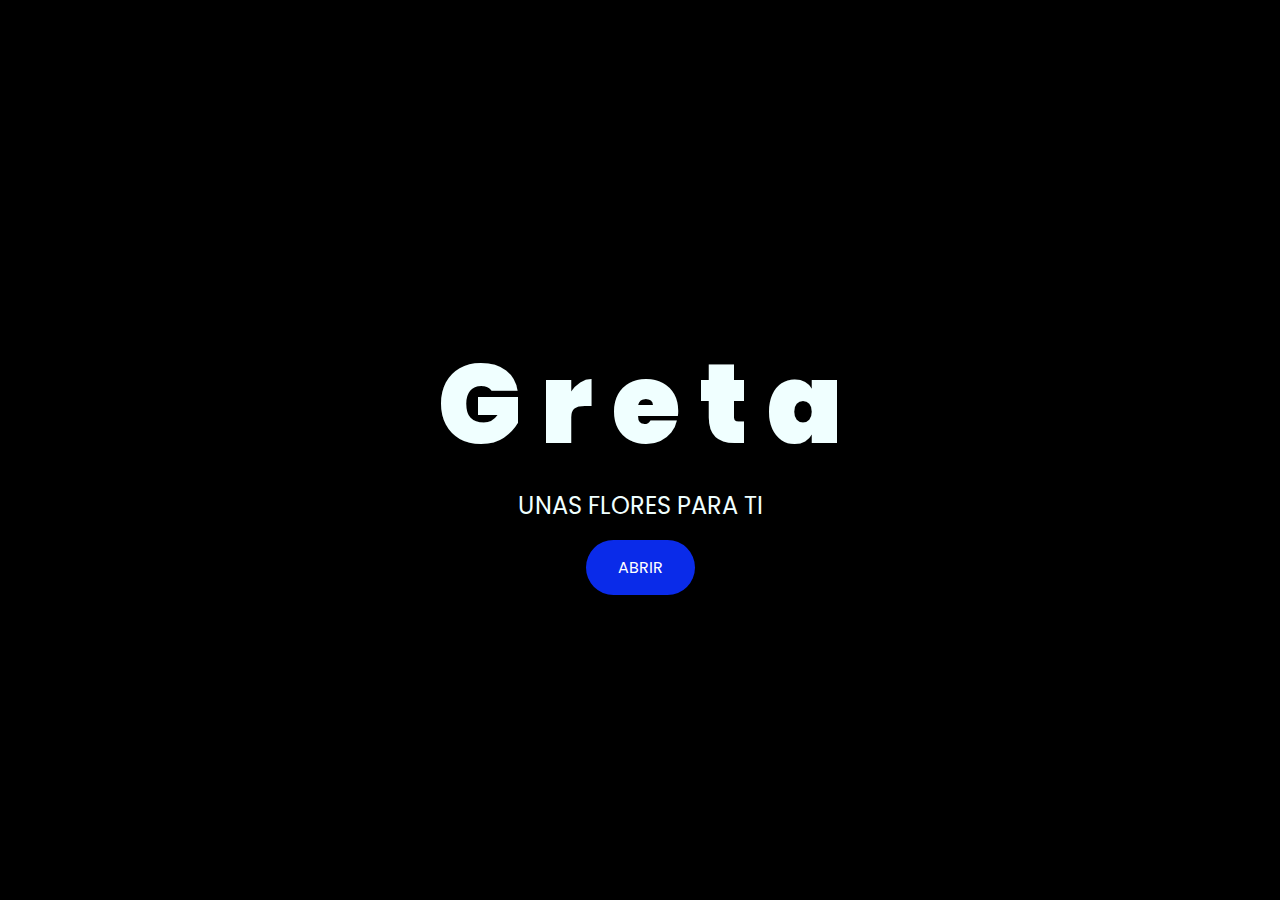
<file: index.html>
<!DOCTYPE html>
<html lang="es">

<head>
    <meta charset="UTF-8">
    <meta name="viewport" content="width=device-width, initial-scale=1.0">
    <link rel="stylesheet" href="css/style.css">
    <link rel="icon" href="img/flowers.png" type="image/x-icon">
    <title>Unas flores para Greta</title>
</head>

<body>
    <main>
        <div class="greetings">
            <span>G</span>
            <span>r</span>
            <span>e</span>
            <span>t</span>
            <span>a</span>
        </div>
        
        <p class="description">UNAS FLORES PARA TI</p>
        
        <a href="flower.html" class="button">ABRIR</a>
    </main>
</body>

</html>
</file>
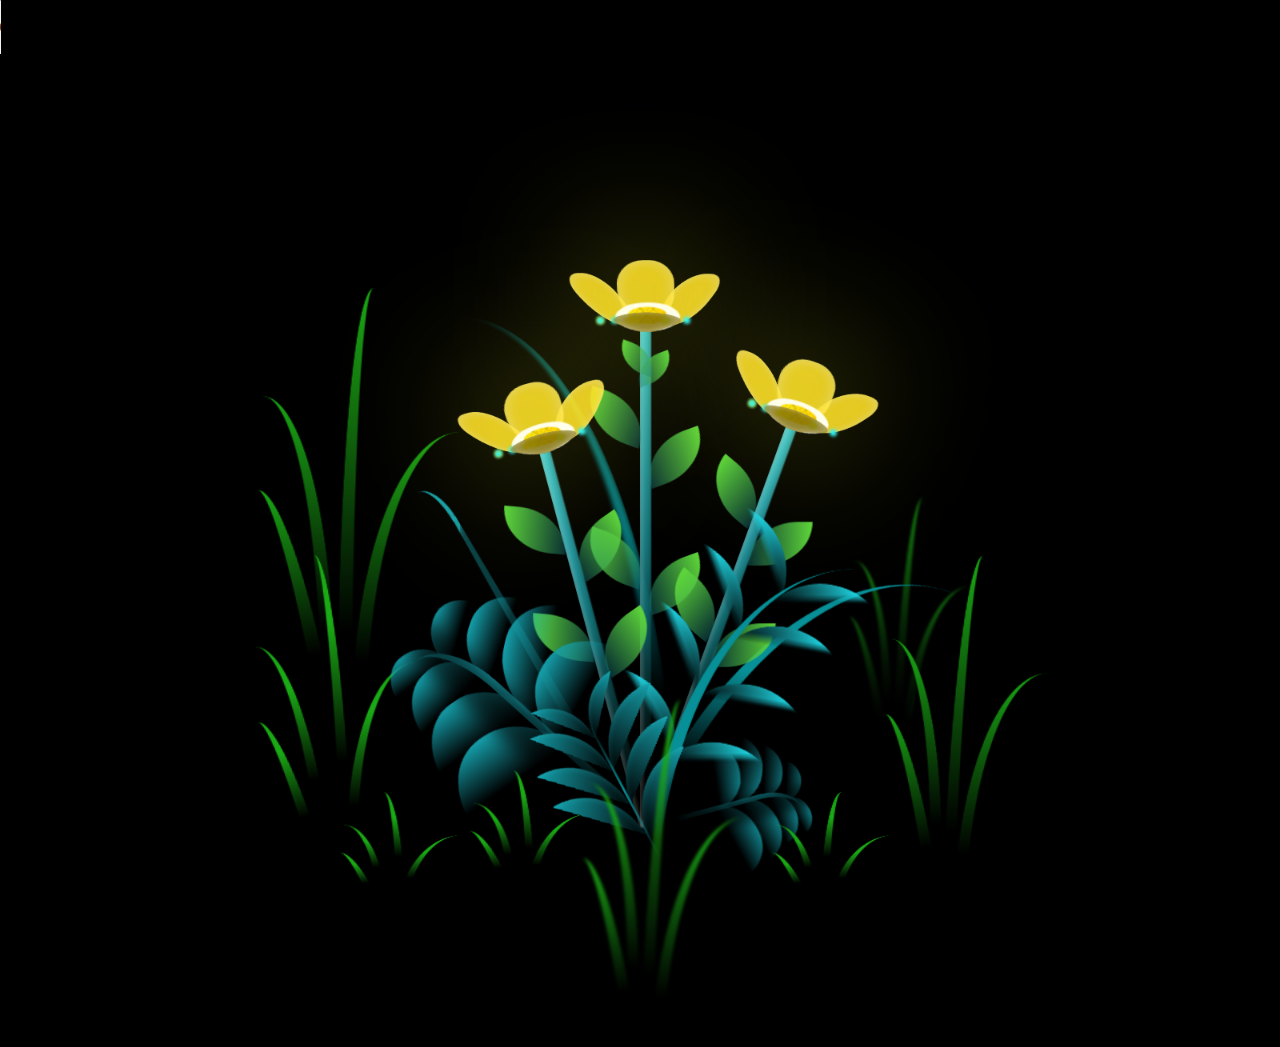
<file: flower.html>
<!DOCTYPE html>
<html lang="es">
<head>
    <meta charset="UTF-8">
    <meta name="viewport" content="width=device-width, initial-scale=1.0">
    <link rel="stylesheet" href="css/main.css">
    <link rel="icon" href="img/flowers.png" type="image/x-icon">
    <title>Para ti, mi vida</title>
</head>

<body class="container">

    <audio src="sound/ChristianBasso&HaienQiu-Flowers.mp3" autoplay controls loop>
        Tu navegador no soporta el elemento de audio.
    </audio>

    <header class="content">
        <h1 class="titulo">No puedo darte una flores en persona pero algún día te daré mil rosas. Te amo mi vida.</h1>
        <div id="lyrics">
            </div>
    </header>

    <div class="flowers" aria-hidden="true">
      <div class="night"></div>
      <div class="flower flower--1">
        <div class="flower__leafs flower__leafs--1">
          <div class="flower__leaf flower__leaf--1"></div>
          <div class="flower__leaf flower__leaf--2"></div>
          <div class="flower__leaf flower__leaf--3"></div>
          <div class="flower__leaf flower__leaf--4"></div>
          <div class="flower__white-circle"></div>

          <div class="flower__light flower__light--1"></div>
          <div class="flower__light flower__light--2"></div>
          <div class="flower__light flower__light--3"></div>
          <div class="flower__light flower__light--4"></div>
          <div class="flower__light flower__light--5"></div>
          <div class="flower__light flower__light--6"></div>
          <div class="flower__light flower__light--7"></div>
          <div class="flower__light flower__light--8"></div>
        </div>
        <div class="flower__line">
          <div class="flower__line__leaf flower__line__leaf--1"></div>
          <div class="flower__line__leaf flower__line__leaf--2"></div>
          <div class="flower__line__leaf flower__line__leaf--3"></div>
          <div class="flower__line__leaf flower__line__leaf--4"></div>
          <div class="flower__line__leaf flower__line__leaf--5"></div>
          <div class="flower__line__leaf flower__line__leaf--6"></div>
        </div>
      </div>

      <div class="flower flower--2">
        <div class="flower__leafs flower__leafs--2">
          <div class="flower__leaf flower__leaf--1"></div>
          <div class="flower__leaf flower__leaf--2"></div>
          <div class="flower__leaf flower__leaf--3"></div>
          <div class="flower__leaf flower__leaf--4"></div>
          <div class="flower__white-circle"></div>

          <div class="flower__light flower__light--1"></div>
          <div class="flower__light flower__light--2"></div>
          <div class="flower__light flower__light--3"></div>
          <div class="flower__light flower__light--4"></div>
          <div class="flower__light flower__light--5"></div>
          <div class="flower__light flower__light--6"></div>
          <div class="flower__light flower__light--7"></div>
          <div class="flower__light flower__light--8"></div>
        </div>
        <div class="flower__line">
          <div class="flower__line__leaf flower__line__leaf--1"></div>
          <div class="flower__line__leaf flower__line__leaf--2"></div>
          <div class="flower__line__leaf flower__line__leaf--3"></div>
          <div class="flower__line__leaf flower__line__leaf--4"></div>
        </div>
      </div>

      <div class="flower flower--3">
        <div class="flower__leafs flower__leafs--3">
          <div class="flower__leaf flower__leaf--1"></div>
          <div class="flower__leaf flower__leaf--2"></div>
          <div class="flower__leaf flower__leaf--3"></div>
          <div class="flower__leaf flower__leaf--4"></div>
          <div class="flower__white-circle"></div>

          <div class="flower__light flower__light--1"></div>
          <div class="flower__light flower__light--2"></div>
          <div class="flower__light flower__light--3"></div>
          <div class="flower__light flower__light--4"></div>
          <div class="flower__light flower__light--5"></div>
          <div class="flower__light flower__light--6"></div>
          <div class="flower__light flower__light--7"></div>
          <div class="flower__light flower__light--8"></div>
        </div>
        <div class="flower__line">
          <div class="flower__line__leaf flower__line__leaf--1"></div>
          <div class="flower__line__leaf flower__line__leaf--2"></div>
          <div class="flower__line__leaf flower__line__leaf--3"></div>
          <div class="flower__line__leaf flower__line__leaf--4"></div>
        </div>
      </div>

      <div class="grow-ans" style="--d: 1.2s">
        <div class="flower__g-long">
          <div class="flower__g-long__top"></div>
          <div class="flower__g-long__bottom"></div>
        </div>
      </div>

      <div class="growing-grass">
        <div class="flower__grass flower__grass--1">
          <div class="flower__grass--top"></div>
          <div class="flower__grass--bottom"></div>
          <div class="flower__grass__leaf flower__grass__leaf--1"></div>
          <div class="flower__grass__leaf flower__grass__leaf--2"></div>
          <div class="flower__grass__leaf flower__grass__leaf--3"></div>
          <div class="flower__grass__leaf flower__grass__leaf--4"></div>
          <div class="flower__grass__leaf flower__grass__leaf--5"></div>
          <div class="flower__grass__leaf flower__grass__leaf--6"></div>
          <div class="flower__grass__leaf flower__grass__leaf--7"></div>
          <div class="flower__grass__leaf flower__grass__leaf--8"></div>
          <div class="flower__grass__overlay"></div>
        </div>
      </div>

      <div class="growing-grass">
        <div class="flower__grass flower__grass--2">
          <div class="flower__grass--top"></div>
          <div class="flower__grass--bottom"></div>
          <div class="flower__grass__leaf flower__grass__leaf--1"></div>
          <div class="flower__grass__leaf flower__grass__leaf--2"></div>
          <div class="flower__grass__leaf flower__grass__leaf--3"></div>
          <div class="flower__grass__leaf flower__grass__leaf--4"></div>
          <div class="flower__grass__leaf flower__grass__leaf--5"></div>
          <div class="flower__grass__leaf flower__grass__leaf--6"></div>
          <div class="flower__grass__leaf flower__grass__leaf--7"></div>
          <div class="flower__grass__leaf flower__grass__leaf--8"></div>
          <div class="flower__grass__overlay"></div>
        </div>
      </div>

      <div class="grow-ans" style="--d: 2.4s">
        <div class="flower__g-right flower__g-right--1">
          <div class="leaf"></div>
        </div>
      </div>

      <div class="grow-ans" style="--d: 2.8s">
        <div class="flower__g-right flower__g-right--2">
          <div class="leaf"></div>
        </div>
      </div>

      <div class="grow-ans" style="--d: 2.8s">
        <div class="flower__g-front">
          <div
            class="flower__g-front__leaf-wrapper flower__g-front__leaf-wrapper--1"
          >
            <div class="flower__g-front__leaf"></div>
          </div>
          <div
            class="flower__g-front__leaf-wrapper flower__g-front__leaf-wrapper--2"
          >
            <div class="flower__g-front__leaf"></div>
          </div>
          <div
            class="flower__g-front__leaf-wrapper flower__g-front__leaf-wrapper--3"
          >
            <div class="flower__g-front__leaf"></div>
          </div>
          <div
            class="flower__g-front__leaf-wrapper flower__g-front__leaf-wrapper--4"
          >
            <div class="flower__g-front__leaf"></div>
          </div>
          <div
            class="flower__g-front__leaf-wrapper flower__g-front__leaf-wrapper--5"
          >
            <div class="flower__g-front__leaf"></div>
          </div>
          <div
            class="flower__g-front__leaf-wrapper flower__g-front__leaf-wrapper--6"
          >
            <div class="flower__g-front__leaf"></div>
          </div>
          <div
            class="flower__g-front__leaf-wrapper flower__g-front__leaf-wrapper--7"
          >
            <div class="flower__g-front__leaf"></div>
          </div>
          <div
            class="flower__g-front__leaf-wrapper flower__g-front__leaf-wrapper--8"
          >
            <div class="flower__g-front__leaf"></div>
          </div>
          <div class="flower__g-front__line"></div>
        </div>
      </div>

      <div class="grow-ans" style="--d: 3.2s">
        <div class="flower__g-fr">
          <div class="leaf"></div>
          <div class="flower__g-fr__leaf flower__g-fr__leaf--1"></div>
          <div class="flower__g-fr__leaf flower__g-fr__leaf--2"></div>
          <div class="flower__g-fr__leaf flower__g-fr__leaf--3"></div>
          <div class="flower__g-fr__leaf flower__g-fr__leaf--4"></div>
          <div class="flower__g-fr__leaf flower__g-fr__leaf--5"></div>
          <div class="flower__g-fr__leaf flower__g-fr__leaf--6"></div>
          <div class="flower__g-fr__leaf flower__g-fr__leaf--7"></div>
          <div class="flower__g-fr__leaf flower__g-fr__leaf--8"></div>
        </div>
      </div>

      <div class="long-g long-g--0">
        <div class="grow-ans" style="--d: 3s">
          <div class="leaf leaf--0"></div>
        </div>
        <div class="grow-ans" style="--d: 2.2s">
          <div class="leaf leaf--1"></div>
        </div>
        <div class="grow-ans" style="--d: 3.4s">
          <div class="leaf leaf--2"></div>
        </div>
        <div class="grow-ans" style="--d: 3.6s">
          <div class="leaf leaf--3"></div>
        </div>
      </div>

      <div class="long-g long-g--1">
        <div class="grow-ans" style="--d: 3.6s">
          <div class="leaf leaf--0"></div>
        </div>
        <div class="grow-ans" style="--d: 3.8s">
          <div class="leaf leaf--1"></div>
        </div>
        <div class="grow-ans" style="--d: 4s">
          <div class="leaf leaf--2"></div>
        </div>
        <div class="grow-ans" style="--d: 4.2s">
          <div class="leaf leaf--3"></div>
        </div>
      </div>

      <div class="long-g long-g--2">
        <div class="grow-ans" style="--d: 4s">
          <div class="leaf leaf--0"></div>
        </div>
        <div class="grow-ans" style="--d: 4.2s">
          <div class="leaf leaf--1"></div>
        </div>
        <div class="grow-ans" style="--d: 4.4s">
          <div class="leaf leaf--2"></div>
        </div>
        <div class="grow-ans" style="--d: 4.6s">
          <div class="leaf leaf--3"></div>
        </div>
      </div>

      <div class="long-g long-g--3">
        <div class="grow-ans" style="--d: 4s">
          <div class="leaf leaf--0"></div>
        </div>
        <div class="grow-ans" style="--d: 4.2s">
          <div class="leaf leaf--1"></div>
        </div>
        <div class="grow-ans" style="--d: 3s">
          <div class="leaf leaf--2"></div>
        </div>
        <div class="grow-ans" style="--d: 3.6s">
          <div class="leaf leaf--3"></div>
        </div>
      </div>

      <div class="long-g long-g--4">
        <div class="grow-ans" style="--d: 4s">
          <div class="leaf leaf--0"></div>
        </div>
        <div class="grow-ans" style="--d: 4.2s">
          <div class="leaf leaf--1"></div>
        </div>
        <div class="grow-ans" style="--d: 3s">
          <div class="leaf leaf--2"></div>
        </div>
        <div class="grow-ans" style="--d: 3.6s">
          <div class="leaf leaf--3"></div>
        </div>
      </div>

      <div class="long-g long-g--5">
        <div class="grow-ans" style="--d: 4s">
          <div class="leaf leaf--0"></div>
        </div>
        <div class="grow-ans" style="--d: 4.2s">
          <div class="leaf leaf--1"></div>
        </div>
        <div class="grow-ans" style="--d: 3s">
          <div class="leaf leaf--2"></div>
        </div>
        <div class="grow-ans" style="--d: 3.6s">
          <div class="leaf leaf--3"></div>
        </div>
      </div>

      <div class="long-g long-g--6">
        <div class="grow-ans" style="--d: 4.2s">
          <div class="leaf leaf--0"></div>
        </div>
        <div class="grow-ans" style="--d: 4.4s">
          <div class="leaf leaf--1"></div>
        </div>
        <div class="grow-ans" style="--d: 4.6s">
          <div class="leaf leaf--2"></div>
        </div>
        <div class="grow-ans" style="--d: 4.8s">
          <div class="leaf leaf--3"></div>
        </div>
      </div>

      <div class="long-g long-g--7">
        <div class="grow-ans" style="--d: 3s">
          <div class="leaf leaf--0"></div>
        </div>
        <div class="grow-ans" style="--d: 3.2s">
          <div class="leaf leaf--1"></div>
        </div>
        <div class="grow-ans" style="--d: 3.5s">
          <div class="leaf leaf--2"></div>
        </div>
        <div class="grow-ans" style="--d: 3.6s">
          <div class="leaf leaf--3"></div>
        </div>
      </div>
    </div>
    
    <script src="anim.js"></script>
    <script src="main.js"></script>
</body>
</html>
</file>
<file: css/style.css>
/* style.css - OPTIMIZADO */

/* --- Importación de Fuentes (sin cambios) --- */
@import url('https://fonts.googleapis.com/css2?family=Poppins:ital,wght@0,500;1,900&display=swap');

/* --- Estilos Globales y Reseteo --- */
* {
    margin: 0;
    padding: 0;
    box-sizing: border-box;
    font-family: 'Poppins', sans-serif; /* Fallback a una fuente estándar */
}

body {
    background-color: black;
    color: azure;
    width: 100%;
    min-height: 100vh; /* Usa min-height para asegurar que siempre llene la pantalla */
    display: flex;
    flex-direction: column;
    align-items: center;
    justify-content: center;
    text-align: center; /* Centra el texto por defecto */
    padding: 1rem; /* Añade un poco de espacio en los bordes */
}

/* --- Tipografía Fluida (La clave de la responsividad) --- */
.greetings {
    font-weight: 900;
    /* clamp(MIN, PREFERIDO, MAX). La fuente se ajustará sola entre 3.5rem y 7rem */
    font-size: clamp(3.5rem, 15vw, 7rem);
}

.description {
    font-size: clamp(1rem, 4vw, 1.5rem);
    margin-bottom: 2rem; /* Usa rem para espaciado consistente */
}

/* --- Animación de Brillo (sin cambios) --- */
.greetings > span {
    animation: glow 2.5s ease-in-out infinite;
}

@keyframes glow {
    0%, 100% {
        color: #fff;
        text-shadow: 0 0 12px #39c6d6, 0 0 50px #39c6d6, 0 0 100px #39c6d6;
    }
    10%, 90% {
        color: #111;
        text-shadow: none;
    }
}

.greetings > span:nth-child(2) { animation-delay: .2s; }
.greetings > span:nth-child(3) { animation-delay: .4s; }
.greetings > span:nth-child(4) { animation-delay: .6s; }
.greetings > span:nth-child(5) { animation-delay: .8s; }

/* --- Estilo del Botón Simplificado --- */
.button {
    background-color: #0a2be9;
    color: #fff; /* Movimos el color aquí desde el HTML */
    padding: 1rem 2rem; /* Espaciado más generoso */
    border-radius: 50px; /* No necesita prefijos */
    text-decoration: none;
    font-size: 1rem;
    transition: background-color 0.3s ease; /* Transición suave */
}

.button:hover, .button:focus {
    background-color: rgb(50, 194, 194);
}
</file>
<file: css/main.css>
/* =================================================================== */
/* main.css - VERSIÓN FINAL OPTIMIZADA                                 */
/* =================================================================== */

*,
*::after,
*::before {
  padding: 0;
  margin: 0;
  box-sizing: border-box;
}

:root {
  --dark-color: #000;
}

body {
    /* Eliminamos Flexbox y lo convertimos en un contenedor de posicionamiento */
    position: relative; 
    min-height: 100vh;
    background-color: var(--dark-color);
    overflow: hidden;
    perspective: 1000px;
}

/* --- Posicionamiento robusto para el texto --- */
.content {
    position: absolute; /* Anclamos el texto */
    top: 15vh; /* Lo separamos un 15% del borde superior */
    left: 50%;
    transform: translateX(-50%); /* Lo centramos horizontalmente */
    z-index: 10;
    width: 90%;
    max-width: 800px;
    text-align: center;
}

#lyrics {
  font-family: "Franklin Gothic Medium", "Arial Narrow", Arial, sans-serif;
  color: white;
  font-weight: bold;
  letter-spacing: 3px;
  font-size: clamp(1rem, 3vw, 1.75rem); /* Tipografía fluida */
  margin-top: 1.5rem;
  transition: opacity 0.5s ease-in-out; /* Para animación suave desde JS */
}

.titulo {
  font-family: "Arial Narrow", Arial, sans-serif;
  color: yellow;
  font-weight: bold;
  letter-spacing: normal;
  opacity: 0;
  animation: fadeIn 3s ease-in-out forwards;
  text-align: center;
  font-size: clamp(1.2rem, 4vw, 2rem); /* Tipografía fluida */
  line-height: 1.4;
}

@keyframes fadeIn {
  from {
    opacity: 0;
  }
  to {
    opacity: 1;
  }
}

/* --- Estilo del fondo (sin cambios) --- */
.night {
  z-index: -1;
  position: absolute;
  left: 50%;
  top: 0;
  transform: translateX(-50%);
  width: 100%;
  height: 100%;
  filter: blur(0.1vmin);
  background-image: radial-gradient(
      ellipse at top,
      transparent 0%,
      var(--dark-color)
    ),
    radial-gradient(
      ellipse at bottom,
      var(--dark-color),
      rgba(145, 233, 255, 0.2)
    ),
    repeating-linear-gradient(
      220deg,
      rgb(0, 0, 0) 0px,
      rgb(0, 0, 0) 19px,
      transparent 19px,
      transparent 22px
    ),
    repeating-linear-gradient(
      189deg,
      rgb(0, 0, 0) 0px,
      rgb(0, 0, 0) 19px,
      transparent 19px,
      transparent 22px
    ),
    repeating-linear-gradient(
      148deg,
      rgb(0, 0, 0) 0px,
      rgb(0, 0, 0) 19px,
      transparent 19px,
      transparent 22px
    ),
    linear-gradient(90deg, rgb(0, 255, 250), rgb(240, 240, 240));
}

/* --- Ajustes de escala para las flores --- */
.flowers {
    position: absolute; /* Anclamos las flores */
    bottom: 0; /* Directamente en el borde inferior */
    left: 50%;
    /* Combinamos la centrada horizontal con el escalado */
    transform: translateX(-50%) scale(0.8);
    transform-origin: bottom center; /* Aseguramos que escale desde la base */
}


/* --- Media Queries para Ajustes Finos --- */

/* Media Query para pantallas medianas (tablets) */
@media only screen and (max-width: 768px) {
    .flowers {
        transform: translateX(-50%) scale(0.7);
    }
}

/* Media Query para pantallas muy pequeñas (móviles) */
@media only screen and (max-width: 480px) {
    .flowers {
        transform: translateX(-50%) scale(0.6);
    }
    .content {
        /* En pantallas pequeñas, le damos un poco menos de espacio superior */
        top: 12vh;
    }
}

/* Media Query para pantallas horizontales o cortas */
@media (max-height: 500px) and (orientation: landscape) {
    .content {
        top: 5vh; /* Subimos mucho el texto para que no choque */
    }
    .flowers {
         transform: translateX(-50%) scale(0.5); /* Hacemos las flores más pequeñas */
    }
}


/* =================================================================== */
/* INICIO DEL CÓDIGO DE ANIMACIÓN (NO TOCAR)                           */
/* =================================================================== */

.flower {
  position: absolute;
  bottom: 10vmin;
  transform-origin: bottom center;
  z-index: 10;
  --fl-speed: 0.8s;
}
.flower--1 {
  animation: moving-flower-1 4s linear infinite;
}
.flower--1 .flower__line {
  height: 70vmin;
  animation-delay: 0.3s;
}
.flower--1 .flower__line__leaf--1 {
  animation: blooming-leaf-right var(--fl-speed) 1.6s backwards;
}
.flower--1 .flower__line__leaf--2 {
  animation: blooming-leaf-right var(--fl-speed) 1.4s backwards;
}
.flower--1 .flower__line__leaf--3 {
  animation: blooming-leaf-left var(--fl-speed) 1.2s backwards;
}
.flower--1 .flower__line__leaf--4 {
  animation: blooming-leaf-left var(--fl-speed) 1s backwards;
}
.flower--1 .flower__line__leaf--5 {
  animation: blooming-leaf-right var(--fl-speed) 1.8s backwards;
}
.flower--1 .flower__line__leaf--6 {
  animation: blooming-leaf-left var(--fl-speed) 2s backwards;
}
.flower--2 {
  left: 50%;
  transform: rotate(20deg);
  animation: moving-flower-2 4s linear infinite;
}
.flower--2 .flower__line {
  height: 60vmin;
  animation-delay: 0.6s;
}
.flower--2 .flower__line__leaf--1 {
  animation: blooming-leaf-right var(--fl-speed) 1.9s backwards;
}
.flower--2 .flower__line__leaf--2 {
  animation: blooming-leaf-right var(--fl-speed) 1.7s backwards;
}
.flower--2 .flower__line__leaf--3 {
  animation: blooming-leaf-left var(--fl-speed) 1.5s backwards;
}
.flower--2 .flower__line__leaf--4 {
  animation: blooming-leaf-left var(--fl-speed) 1.3s backwards;
}
.flower--3 {
  left: 50%;
  transform: rotate(-15deg);
  animation: moving-flower-3 4s linear infinite;
}
.flower--3 .flower__line {
  animation-delay: 0.9s;
}
.flower--3 .flower__line__leaf--1 {
  animation: blooming-leaf-right var(--fl-speed) 2.5s backwards;
}
.flower--3 .flower__line__leaf--2 {
  animation: blooming-leaf-right var(--fl-speed) 2.3s backwards;
}
.flower--3 .flower__line__leaf--3 {
  animation: blooming-leaf-left var(--fl-speed) 2.1s backwards;
}
.flower--3 .flower__line__leaf--4 {
  animation: blooming-leaf-left var(--fl-speed) 1.9s backwards;
}
.flower__leafs {
  position: relative;
  animation: blooming-flower 2s backwards;
}
.flower__leafs--1 {
  animation-delay: 1.1s;
}
.flower__leafs--2 {
  animation-delay: 1.4s;
}
.flower__leafs--3 {
  animation-delay: 1.7s;
}
.flower__leafs::after {
  content: "";
  position: absolute;
  left: 0;
  top: 0;
  transform: translate(-50%, -100%);
  width: 8vmin;
  height: 8vmin;
  background-color: #f9fd25;
  filter: blur(10vmin);
}
.flower__leaf {
  position: absolute;
  bottom: 0;
  left: 50%;
  width: 8vmin;
  height: 11vmin;
  border-radius: 51% 49% 47% 53%/44% 45% 55% 69%;
  background-color: #fddd25;
  transform-origin: bottom center;
  opacity: 0.9;
  box-shadow: inset 0 0 2vmin rgba(255, 255, 255, 0.5);
}
.flower__leaf--1 {
  transform: translate(-10%, 1%) rotateY(40deg) rotateX(-50deg);
}
.flower__leaf--2 {
  transform: translate(-50%, -4%) rotateX(40deg);
}
.flower__leaf--3 {
  transform: translate(-90%, 0%) rotateY(45deg) rotateX(50deg);
}
.flower__leaf--4 {
  width: 8vmin;
  height: 8vmin;
  transform-origin: bottom left;
  border-radius: 4vmin 10vmin 4vmin 4vmin;
  transform: translate(0%, 18%) rotateX(70deg) rotate(-43deg);
  background-color: #7c6901;
  z-index: 1;
  opacity: 0.8;
}
.flower__white-circle {
  position: absolute;
  left: -3.5vmin;
  top: -3vmin;
  width: 9vmin;
  height: 4vmin;
  border-radius: 50%;
  background-color: #fff;
}
.flower__white-circle::after {
  content: "";
  position: absolute;
  left: 50%;
  top: 45%;
  transform: translate(-50%, -50%);
  width: 60%;
  height: 60%;
  border-radius: inherit;
  background-image: repeating-linear-gradient(
      135deg,
      rgba(0, 0, 0, 0.03) 0px,
      rgba(0, 0, 0, 0.03) 1px,
      transparent 1px,
      transparent 12px
    ),
    repeating-linear-gradient(
      45deg,
      rgba(0, 0, 0, 0.03) 0px,
      rgba(0, 0, 0, 0.03) 1px,
      transparent 1px,
      transparent 12px
    ),
    repeating-linear-gradient(
      67.5deg,
      rgba(0, 0, 0, 0.03) 0px,
      rgba(0, 0, 0, 0.03) 1px,
      transparent 1px,
      transparent 12px
    ),
    repeating-linear-gradient(
      135deg,
      rgba(0, 0, 0, 0.03) 0px,
      rgba(0, 0, 0, 0.03) 1px,
      transparent 1px,
      transparent 12px
    ),
    repeating-linear-gradient(
      45deg,
      rgba(0, 0, 0, 0.03) 0px,
      rgba(0, 0, 0, 0.03) 1px,
      transparent 1px,
      transparent 12px
    ),
    repeating-linear-gradient(
      112.5deg,
      rgba(0, 0, 0, 0.03) 0px,
      rgba(0, 0, 0, 0.03) 1px,
      transparent 1px,
      transparent 12px
    ),
    repeating-linear-gradient(
      112.5deg,
      rgba(0, 0, 0, 0.03) 0px,
      rgba(0, 0, 0, 0.03) 1px,
      transparent 1px,
      transparent 12px
    ),
    repeating-linear-gradient(
      45deg,
      rgba(0, 0, 0, 0.03) 0px,
      rgba(0, 0, 0, 0.03) 1px,
      transparent 1px,
      transparent 12px
    ),
    repeating-linear-gradient(
      22.5deg,
      rgba(0, 0, 0, 0.03) 0px,
      rgba(0, 0, 0, 0.03) 1px,
      transparent 1px,
      transparent 12px
    ),
    repeating-linear-gradient(
      45deg,
      rgba(0, 0, 0, 0.03) 0px,
      rgba(0, 0, 0, 0.03) 1px,
      transparent 1px,
      transparent 12px
    ),
    repeating-linear-gradient(
      22.5deg,
      rgba(0, 0, 0, 0.03) 0px,
      rgba(0, 0, 0, 0.03) 1px,
      transparent 1px,
      transparent 12px
    ),
    repeating-linear-gradient(
      135deg,
      rgba(0, 0, 0, 0.03) 0px,
      rgba(0, 0, 0, 0.03) 1px,
      transparent 1px,
      transparent 12px
    ),
    repeating-linear-gradient(
      157.5deg,
      rgba(0, 0, 0, 0.03) 0px,
      rgba(0, 0, 0, 0.03) 1px,
      transparent 1px,
      transparent 12px
    ),
    repeating-linear-gradient(
      67.5deg,
      rgba(0, 0, 0, 0.03) 0px,
      rgba(0, 0, 0, 0.03) 1px,
      transparent 1px,
      transparent 12px
    ),
    repeating-linear-gradient(
      67.5deg,
      rgba(0, 0, 0, 0.03) 0px,
      rgba(0, 0, 0, 0.03) 1px,
      transparent 1px,
      transparent 12px
    ),
    linear-gradient(90deg, rgb(255, 235, 18), rgb(255, 206, 0));
}
.flower__line {
  height: 55vmin;
  width: 1.5vmin;
  background-image: linear-gradient(
      to left,
      rgba(0, 0, 0, 0.2),
      transparent,
      rgba(255, 255, 255, 0.2)
    ),
    linear-gradient(to top, transparent 10%, #14757a, #39c6d6);
  box-shadow: inset 0 0 2px rgba(0, 0, 0, 0.5);
  animation: grow-flower-tree 4s backwards;
}
.flower__line__leaf {
  --w: 7vmin;
  --h: calc(var(--w) + 2vmin);
  position: absolute;
  top: 20%;
  left: 90%;
  width: var(--w);
  height: var(--h);
  border-top-right-radius: var(--h);
  border-bottom-left-radius: var(--h);
  background-image: linear-gradient(to top, rgba(20, 117, 122, 0.4), #5ed639);
}
.flower__line__leaf--1 {
  transform: rotate(70deg) rotateY(30deg);
}
.flower__line__leaf--2 {
  top: 45%;
  transform: rotate(70deg) rotateY(30deg);
}
.flower__line__leaf--3,
.flower__line__leaf--4,
.flower__line__leaf--6 {
  border-top-right-radius: 0;
  border-bottom-left-radius: 0;
  border-top-left-radius: var(--h);
  border-bottom-right-radius: var(--h);
  left: -460%;
  top: 12%;
  transform: rotate(-70deg) rotateY(30deg);
}
.flower__line__leaf--4 {
  top: 40%;
}
.flower__line__leaf--5 {
  top: 0;
  transform-origin: left;
  transform: rotate(70deg) rotateY(30deg) scale(0.6);
}
.flower__line__leaf--6 {
  top: -2%;
  left: -450%;
  transform-origin: right;
  transform: rotate(-70deg) rotateY(30deg) scale(0.6);
}
.flower__light {
  position: absolute;
  bottom: 0vmin;
  width: 1vmin;
  height: 1vmin;
  background-color: rgb(255, 251, 0);
  border-radius: 50%;
  filter: blur(0.2vmin);
  animation: light-ans 4s linear infinite backwards;
}
.flower__light:nth-child(odd) {
  background-color: #23f0ff;
}
.flower__light--1 {
  left: -2vmin;
  animation-delay: 1s;
}
.flower__light--2 {
  left: 3vmin;
  animation-delay: 0.5s;
}
.flower__light--3 {
  left: -6vmin;
  animation-delay: 0.3s;
}
.flower__light--4 {
  left: 6vmin;
  animation-delay: 0.9s;
}
.flower__light--5 {
  left: -1vmin;
  animation-delay: 1.5s;
}
.flower__light--6 {
  left: -4vmin;
  animation-delay: 3s;
}
.flower__light--7 {
  left: 3vmin;
  animation-delay: 2s;
}
.flower__light--8 {
  left: -6vmin;
  animation-delay: 3.5s;
}
.flower__grass {
  --c: #159faa;
  --line-w: 1.5vmin;
  position: absolute;
  bottom: 12vmin;
  left: -7vmin;
  display: flex;
  flex-direction: column;
  align-items: flex-end;
  z-index: 20;
  transform-origin: bottom center;
  transform: rotate(-48deg) rotateY(40deg);
}
.flower__grass--1 {
  animation: moving-grass 2s linear infinite;
}
.flower__grass--2 {
  left: 2vmin;
  bottom: 10vmin;
  transform: scale(0.5) rotate(75deg) rotateX(10deg) rotateY(-200deg);
  opacity: 0.8;
  z-index: 0;
  animation: moving-grass--2 1.5s linear infinite;
}
.flower__grass--top {
  width: 7vmin;
  height: 10vmin;
  border-top-right-radius: 100%;
  border-right: var(--line-w) solid var(--c);
  transform-origin: bottom center;
  transform: rotate(-2deg);
}
.flower__grass--bottom {
  margin-top: -2px;
  width: var(--line-w);
  height: 25vmin;
  background-image: linear-gradient(to top, transparent, var(--c));
}
.flower__grass__leaf {
  --size: 10vmin;
  position: absolute;
  width: calc(var(--size) * 2.1);
  height: var(--size);
  border-top-left-radius: var(--size);
  border-top-right-radius: var(--size);
  background-image: linear-gradient(
    to top,
    transparent,
    transparent 30%,
    var(--c)
  );
  z-index: 100;
}
.flower__grass__leaf--1 {
  top: -6%;
  left: 30%;
  --size: 6vmin;
  transform: rotate(-20deg);
  animation: growing-grass-ans--1 2s 2.6s backwards;
}
@keyframes growing-grass-ans--1 {
  0% {
    transform-origin: bottom left;
    transform: rotate(-20deg) scale(0);
  }
}
.flower__grass__leaf--2 {
  top: -5%;
  left: -110%;
  --size: 6vmin;
  transform: rotate(10deg);
  animation: growing-grass-ans--2 2s 2.4s linear backwards;
}
@keyframes growing-grass-ans--2 {
  0% {
    transform-origin: bottom right;
    transform: rotate(10deg) scale(0);
  }
}
.flower__grass__leaf--3 {
  top: 5%;
  left: 60%;
  --size: 8vmin;
  transform: rotate(-18deg) rotateX(-20deg);
  animation: growing-grass-ans--3 2s 2.2s linear backwards;
}
@keyframes growing-grass-ans--3 {
  0% {
    transform-origin: bottom left;
    transform: rotate(-18deg) rotateX(-20deg) scale(0);
  }
}
.flower__grass__leaf--4 {
  top: 6%;
  left: -135%;
  --size: 8vmin;
  transform: rotate(2deg);
  animation: growing-grass-ans--4 2s 2s linear backwards;
}
@keyframes growing-grass-ans--4 {
  0% {
    transform-origin: bottom right;
    transform: rotate(2deg) scale(0);
  }
}
.flower__grass__leaf--5 {
  top: 20%;
  left: 60%;
  --size: 10vmin;
  transform: rotate(-24deg) rotateX(-20deg);
  animation: growing-grass-ans--5 2s 1.8s linear backwards;
}
@keyframes growing-grass-ans--5 {
  0% {
    transform-origin: bottom left;
    transform: rotate(-24deg) rotateX(-20deg) scale(0);
  }
}
.flower__grass__leaf--6 {
  top: 22%;
  left: -180%;
  --size: 10vmin;
  transform: rotate(10deg);
  animation: growing-grass-ans--6 2s 1.6s linear backwards;
}
@keyframes growing-grass-ans--6 {
  0% {
    transform-origin: bottom right;
    transform: rotate(10deg) scale(0);
  }
}
.flower__grass__leaf--7 {
  top: 39%;
  left: 70%;
  --size: 10vmin;
  transform: rotate(-10deg);
  animation: growing-grass-ans--7 2s 1.4s linear backwards;
}
@keyframes growing-grass-ans--7 {
  0% {
    transform-origin: bottom left;
    transform: rotate(-10deg) scale(0);
  }
}
.flower__grass__leaf--8 {
  top: 40%;
  left: -215%;
  --size: 11vmin;
  transform: rotate(10deg);
  animation: growing-grass-ans--8 2s 1.2s linear backwards;
}
@keyframes growing-grass-ans--8 {
  0% {
    transform-origin: bottom right;
    transform: rotate(10deg) scale(0);
  }
}
.flower__grass__overlay {
  position: absolute;
  top: -10%;
  right: 0%;
  width: 100%;
  height: 100%;
  background-color: rgba(0, 0, 0, 0.6);
  filter: blur(1.5vmin);
  z-index: 100;
}
.flower__g-long {
  --w: 2vmin;
  --h: 6vmin;
  --c: #159faa;
  position: absolute;
  bottom: 10vmin;
  left: -3vmin;
  transform-origin: bottom center;
  transform: rotate(-30deg) rotateY(-20deg);
  display: flex;
  flex-direction: column;
  align-items: flex-end;
  animation: flower-g-long-ans 3s linear infinite;
}
@keyframes flower-g-long-ans {
  0%,
  100% {
    transform: rotate(-30deg) rotateY(-20deg);
  }
  50% {
    transform: rotate(-32deg) rotateY(-20deg);
  }
}
.flower__g-long__top {
  top: calc(var(--h) * -1);
  width: calc(var(--w) + 1vmin);
  height: var(--h);
  border-top-right-radius: 100%;
  border-right: 0.7vmin solid var(--c);
  transform: translate(-0.7vmin, 1vmin);
}
.flower__g-long__bottom {
  width: var(--w);
  height: 50vmin;
  transform-origin: bottom center;
  background-image: linear-gradient(to top, transparent 30%, var(--c));
  box-shadow: inset 0 0 2px rgba(0, 0, 0, 0.5);
  clip-path: polygon(35% 0, 65% 1%, 100% 100%, 0% 100%);
}
.flower__g-right {
  position: absolute;
  bottom: 6vmin;
  left: -2vmin;
  transform-origin: bottom left;
  transform: rotate(20deg);
}
.flower__g-right .leaf {
  width: 30vmin;
  height: 50vmin;
  border-top-left-radius: 100%;
  border-left: 2vmin solid #079097;
  background-image: linear-gradient(
    to bottom,
    transparent,
    var(--dark-color) 60%
  );
  -webkit-mask-image: linear-gradient(to top, transparent 30%, #079097 60%);
  mask-image: linear-gradient(to top, transparent 30%, #079097 60%);
}
.flower__g-right--1 {
  animation: flower-g-right-ans 2.5s linear infinite;
}
.flower__g-right--2 {
  left: 5vmin;
  transform: rotateY(-180deg);
  animation: flower-g-right-ans--2 3s linear infinite;
}
.flower__g-right--2 .leaf {
  height: 75vmin;
  filter: blur(0.3vmin);
  opacity: 0.8;
}
@keyframes flower-g-right-ans {
  0%,
  100% {
    transform: rotate(20deg);
  }
  50% {
    transform: rotate(24deg) rotateX(-20deg);
  }
}
@keyframes flower-g-right-ans--2 {
  0%,
  100% {
    transform: rotateY(-180deg) rotate(0deg) rotateX(-20deg);
  }
  50% {
    transform: rotateY(-180deg) rotate(6deg) rotateX(-20deg);
  }
}
.flower__g-front {
  position: absolute;
  bottom: 6vmin;
  left: 2.5vmin;
  z-index: 100;
  transform-origin: bottom center;
  transform: rotate(-28deg) rotateY(30deg) scale(1.04);
  animation: flower__g-front-ans 2s linear infinite;
}
@keyframes flower__g-front-ans {
  0%,
  100% {
    transform: rotate(-28deg) rotateY(30deg) scale(1.04);
  }
  50% {
    transform: rotate(-35deg) rotateY(40deg) scale(1.04);
  }
}
.flower__g-front__line {
  width: 0.3vmin;
  height: 20vmin;
  background-image: linear-gradient(
    to top,
    transparent,
    #079097,
    transparent 100%
  );
  position: relative;
}
.flower__g-front__leaf-wrapper {
  position: absolute;
  top: 0;
  left: 0;
  transform-origin: bottom left;
  transform: rotate(10deg);
}
.flower__g-front__leaf-wrapper:nth-child(even) {
  left: 0vmin;
  transform: rotateY(-180deg) rotate(5deg);
  animation: flower__g-front__leaf-left-ans 1s ease-in backwards;
}
.flower__g-front__leaf-wrapper:nth-child(odd) {
  animation: flower__g-front__leaf-ans 1s ease-in backwards;
}
.flower__g-front__leaf-wrapper--1 {
  top: -8vmin;
  transform: scale(0.7);
  animation: flower__g-front__leaf-ans 1s 5.5s ease-in backwards !important;
}
.flower__g-front__leaf-wrapper--2 {
  top: -8vmin;
  transform: rotateY(-180deg) scale(0.7) !important;
  animation: flower__g-front__leaf-left-ans-2 1s 4.6s ease-in backwards !important;
}
.flower__g-front__leaf-wrapper--3 {
  top: -3vmin;
  animation: flower__g-front__leaf-ans 1s 4.6s ease-in backwards;
}
.flower__g-front__leaf-wrapper--4 {
  top: -3vmin;
  transform: rotateY(-180deg) scale(0.9) !important;
  animation: flower__g-front__leaf-left-ans-2 1s 4.6s ease-in backwards !important;
}
@keyframes flower__g-front__leaf-left-ans-2 {
  0% {
    transform: rotateY(-180deg) scale(0);
  }
}
.flower__g-front__leaf-wrapper--5,
.flower__g-front__leaf-wrapper--6 {
  top: 2vmin;
}
.flower__g-front__leaf-wrapper--7,
.flower__g-front__leaf-wrapper--8 {
  top: 6.5vmin;
}
.flower__g-front__leaf-wrapper--2 {
  animation-delay: 5.2s !important;
}
.flower__g-front__leaf-wrapper--3 {
  animation-delay: 4.9s !important;
}
.flower__g-front__leaf-wrapper--5 {
  animation-delay: 4.3s !important;
}
.flower__g-front__leaf-wrapper--6 {
  animation-delay: 4.1s !important;
}
.flower__g-front__leaf-wrapper--7 {
  animation-delay: 3.8s !important;
}
.flower__g-front__leaf-wrapper--8 {
  animation-delay: 3.5s !important;
}
@keyframes flower__g-front__leaf-ans {
  0% {
    transform: rotate(10deg) scale(0);
  }
}
@keyframes flower__g-front__leaf-left-ans {
  0% {
    transform: rotateY(-180deg) rotate(5deg) scale(0);
  }
}
.flower__g-front__leaf {
  width: 10vmin;
  height: 10vmin;
  border-radius: 100% 0% 0% 100%/100% 100% 0% 0%;
  box-shadow: inset 0 2px 1vmin hsla(184deg, 97%, 58%, 0.2);
  background-image: linear-gradient(
      to bottom left,
      transparent,
      var(--dark-color)
    ),
    linear-gradient(to bottom right, #159faa 50%, transparent 50%, transparent);
  -webkit-mask-image: linear-gradient(
    to bottom right,
    #159faa 50%,
    transparent 50%,
    transparent
  );
  mask-image: linear-gradient(
    to bottom right,
    #159faa 50%,
    transparent 50%,
    transparent
  );
}
.flower__g-fr {
  position: absolute;
  bottom: -4vmin;
  left: vmin;
  transform-origin: bottom left;
  z-index: 10;
  animation: flower__g-fr-ans 2s linear infinite;
}
@keyframes flower__g-fr-ans {
  0%,
  100% {
    transform: rotate(2deg);
  }
  50% {
    transform: rotate(4deg);
  }
}
.flower__g-fr .leaf {
  width: 30vmin;
  height: 50vmin;
  border-top-left-radius: 100%;
  border-left: 2vmin solid #079097;
  -webkit-mask-image: linear-gradient(to top, transparent 25%, #079097 50%);
  mask-image: linear-gradient(to top, transparent 25%, #079097 50%);
  position: relative;
  z-index: 1;
}
.flower__g-fr__leaf {
  position: absolute;
  top: 0;
  left: 0;
  width: 10vmin;
  height: 10vmin;
  border-radius: 100% 0% 0% 100%/100% 100% 0% 0%;
  box-shadow: inset 0 2px 1vmin hsla(184deg, 97%, 58%, 0.2);
  background-image: linear-gradient(
      to bottom left,
      transparent,
      var(--dark-color) 98%
    ),
    linear-gradient(to bottom right, #23f0ff 45%, transparent 50%, transparent);
  -webkit-mask-image: linear-gradient(
    135deg,
    #159faa 40%,
    transparent 50%,
    transparent
  );
  mask-image: linear-gradient(
    135deg,
    #159faa 40%,
    transparent 50%,
    transparent
  );
}
.flower__g-fr__leaf--1 {
  left: 20vmin;
  transform: rotate(45deg);
  animation: flower__g-fr-leaft-ans-1 0.5s 5.2s linear backwards;
}
@keyframes flower__g-fr-leaft-ans-1 {
  0% {
    transform-origin: left;
    transform: rotate(45deg) scale(0);
  }
}
.flower__g-fr__leaf--2 {
  left: 12vmin;
  top: -7vmin;
  transform: rotate(25deg) rotateY(-180deg);
  animation: flower__g-fr-leaft-ans-6 0.5s 5s linear backwards;
}
.flower__g-fr__leaf--3 {
  left: 15vmin;
  top: 6vmin;
  transform: rotate(55deg);
  animation: flower__g-fr-leaft-ans-5 0.5s 4.8s linear backwards;
}
.flower__g-fr__leaf--4 {
  left: 6vmin;
  top: -2vmin;
  transform: rotate(25deg) rotateY(-180deg);
  animation: flower__g-fr-leaft-ans-6 0.5s 4.6s linear backwards;
}
.flower__g-fr__leaf--5 {
  left: 10vmin;
  top: 14vmin;
  transform: rotate(55deg);
  animation: flower__g-fr-leaft-ans-5 0.5s 4.4s linear backwards;
}
@keyframes flower__g-fr-leaft-ans-5 {
  0% {
    transform-origin: left;
    transform: rotate(55deg) scale(0);
  }
}
.flower__g-fr__leaf--6 {
  left: 0vmin;
  top: 6vmin;
  transform: rotate(25deg) rotateY(-180deg);
  animation: flower__g-fr-leaft-ans-6 0.5s 4.2s linear backwards;
}
@keyframes flower__g-fr-leaft-ans-6 {
  0% {
    transform-origin: right;
    transform: rotate(25deg) rotateY(-180deg) scale(0);
  }
}
.flower__g-fr__leaf--7 {
  left: 5vmin;
  top: 22vmin;
  transform: rotate(45deg);
  animation: flower__g-fr-leaft-ans-7 0.5s 4s linear backwards;
}
@keyframes flower__g-fr-leaft-ans-7 {
  0% {
    transform-origin: left;
    transform: rotate(45deg) scale(0);
  }
}
.flower__g-fr__leaf--8 {
  left: -4vmin;
  top: 15vmin;
  transform: rotate(15deg) rotateY(-180deg);
  animation: flower__g-fr-leaft-ans-8 0.5s 3.8s linear backwards;
}
@keyframes flower__g-fr-leaft-ans-8 {
  0% {
    transform-origin: right;
    transform: rotate(15deg) rotateY(-180deg) scale(0);
  }
}

.long-g {
  position: absolute;
  bottom: 25vmin;
  left: -42vmin;
  transform-origin: bottom left;
}
.long-g--1 {
  bottom: 0vmin;
  transform: scale(0.8) rotate(-5deg);
}
.long-g--1 .leaf {
  -webkit-mask-image: linear-gradient(
    to top,
    transparent 40%,
    #079097 80%
  ) !important;
  mask-image: linear-gradient(
    to top,
    transparent 40%,
    #079097 80%
  ) !important;
}
.long-g--1 .leaf--1 {
  --w: 5vmin;
  --h: 60vmin;
  left: -2vmin;
  transform: rotate(3deg) rotateY(-180deg);
}
.long-g--2,
.long-g--3 {
  bottom: -3vmin;
  left: -35vmin;
  transform-origin: center;
  transform: scale(0.6) rotateX(60deg);
}
.long-g--2 .leaf,
.long-g--3 .leaf {
  -webkit-mask-image: linear-gradient(
    to top,
    transparent 50%,
    #079097 80%
  ) !important;
  mask-image: linear-gradient(
    to top,
    transparent 50%,
    #079097 80%
  ) !important;
}
.long-g--2 .leaf--1,
.long-g--3 .leaf--1 {
  left: -1vmin;
  transform: rotateY(-180deg);
}
.long-g--3 {
  left: -17vmin;
  bottom: 0vmin;
}
.long-g--3 .leaf {
  -webkit-mask-image: linear-gradient(
    to top,
    transparent 40%,
    #079097 80%
  ) !important;
  mask-image: linear-gradient(
    to top,
    transparent 40%,
    #079097 80%
  ) !important;
}
.long-g--4 {
  left: 25vmin;
  bottom: -3vmin;
  transform-origin: center;
  transform: scale(0.6) rotateX(60deg);
}
.long-g--4 .leaf {
  -webkit-mask-image: linear-gradient(
    to top,
    transparent 50%,
    #079097 80%
  ) !important;
  mask-image: linear-gradient(
    to top,
    transparent 50%,
    #079097 80%
  ) !important;
}
.long-g--5 {
  left: 42vmin;
  bottom: 0vmin;
  transform: scale(0.8) rotate(2deg);
}
.long-g--6 {
  left: 0vmin;
  bottom: -20vmin;
  z-index: 100;
  filter: blur(0.3vmin);
  transform: scale(0.8) rotate(2deg);
}
.long-g--7 {
  left: 35vmin;
  bottom: 20vmin;
  z-index: -1;
  filter: blur(0.3vmin);
  transform: scale(0.6) rotate(2deg);
  opacity: 0.7;
}
.long-g .leaf {
  --w: 15vmin;
  --h: 40vmin;
  --c: #1aaa15;
  position: absolute;
  bottom: 0;
  width: var(--w);
  height: var(--h);
  border-top-left-radius: 100%;
  border-left: 2vmin solid var(--c);
  -webkit-mask-image: linear-gradient(
    to top,
    transparent 20%,
    var(--dark-color)
  );
  mask-image: linear-gradient(
    to top,
    transparent 20%,
    var(--dark-color)
  );
  transform-origin: bottom center;
}
.long-g .leaf--0 {
  left: 2vmin;
  animation: leaf-ans-1 4s linear infinite;
}
.long-g .leaf--1 {
  --w: 5vmin;
  --h: 60vmin;
  animation: leaf-ans-1 4s linear infinite;
}
.long-g .leaf--2 {
  --w: 10vmin;
  --h: 40vmin;
  left: -0.5vmin;
  bottom: 5vmin;
  transform-origin: bottom left;
  transform: rotateY(-180deg);
  animation: leaf-ans-2 3s linear infinite;
}
.long-g .leaf--3 {
  --w: 5vmin;
  --h: 30vmin;
  left: -1vmin;
  bottom: 3.2vmin;
  transform-origin: bottom left;
  transform: rotate(-10deg) rotateY(-180deg);
  animation: leaf-ans-3 3s linear infinite;
}

@keyframes leaf-ans-1 {
  0%,
  100% {
    transform: rotate(-5deg) scale(1);
  }
  50% {
    transform: rotate(5deg) scale(1.1);
  }
}
@keyframes leaf-ans-2 {
  0%,
  100% {
    transform: rotateY(-180deg) rotate(5deg);
  }
  50% {
    transform: rotateY(-180deg) rotate(0deg) scale(1.1);
  }
}
@keyframes leaf-ans-3 {
  0%,
  100% {
    transform: rotate(-10deg) rotateY(-180deg);
  }
  50% {
    transform: rotate(-20deg) rotateY(-180deg);
  }
}
.grow-ans {
  animation: grow-ans 2s var(--d) backwards;
}

@keyframes grow-ans {
  0% {
    transform: scale(0);
    opacity: 0;
  }
}
@keyframes light-ans {
  0% {
    opacity: 0;
    transform: translateY(0vmin);
  }
  25% {
    opacity: 1;
    transform: translateY(-5vmin) translateX(-2vmin);
  }
  50% {
    opacity: 1;
    transform: translateY(-15vmin) translateX(2vmin);
    filter: blur(0.2vmin);
  }
  75% {
    transform: translateY(-20vmin) translateX(-2vmin);
    filter: blur(0.2vmin);
  }
  100% {
    transform: translateY(-30vmin);
    opacity: 0;
    filter: blur(1vmin);
  }
}
@keyframes moving-flower-1 {
  0%,
  100% {
    transform: rotate(2deg);
  }
  50% {
    transform: rotate(-2deg);
  }
}
@keyframes moving-flower-2 {
  0%,
  100% {
    transform: rotate(18deg);
  }
  50% {
    transform: rotate(14deg);
  }
}
@keyframes moving-flower-3 {
  0%,
  100% {
    transform: rotate(-18deg);
  }
  50% {
    transform: rotate(-20deg) rotateY(-10deg);
  }
}
@keyframes blooming-leaf-right {
  0% {
    transform-origin: left;
    transform: rotate(70deg) rotateY(30deg) scale(0);
  }
}
@keyframes blooming-leaf-left {
  0% {
    transform-origin: right;
    transform: rotate(-70deg) rotateY(30deg) scale(0);
  }
}
@keyframes grow-flower-tree {
  0% {
    height: 0;
    border-radius: 1vmin;
  }
}
@keyframes blooming-flower {
  0% {
    transform: scale(0);
  }
}
@keyframes moving-grass {
  0%,
  100% {
    transform: rotate(-48deg) rotateY(40deg);
  }
  50% {
    transform: rotate(-50deg) rotateY(40deg);
  }
}
@keyframes moving-grass--2 {
  0%,
  100% {
    transform: scale(0.5) rotate(75deg) rotateX(10deg) rotateY(-200deg);
  }
  50% {
    transform: scale(0.5) rotate(79deg) rotateX(10deg) rotateY(-200deg);
  }
}
.growing-grass {
  animation: growing-grass-ans 1s 2s backwards;
}

@keyframes growing-grass-ans {
  0% {
    transform: scale(0);
  }
}
.container * {
  animation-play-state: paused !important;
}

/* El código conflictivo que estaba aquí al final ha sido eliminado. */
</file>
